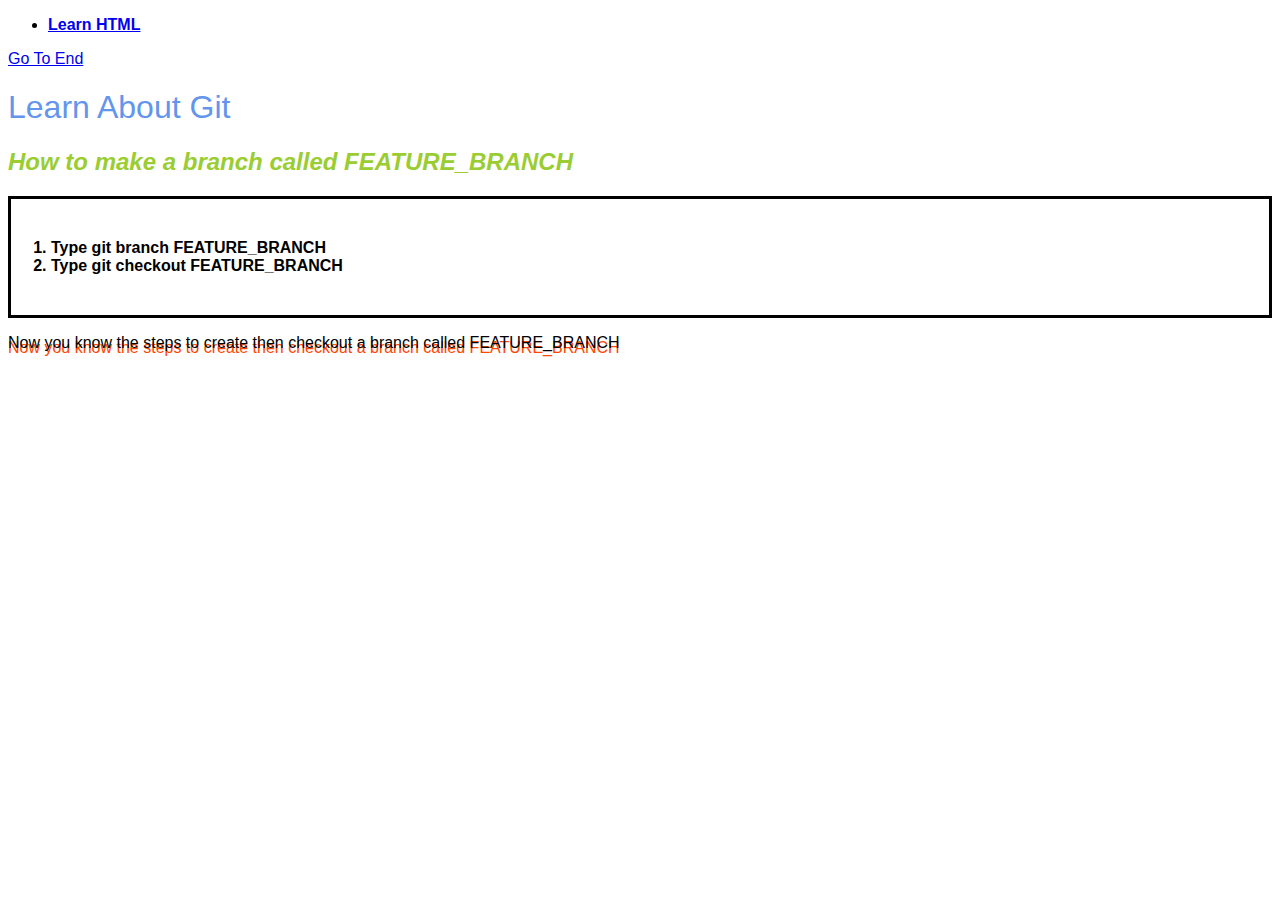
<file: index.html>
<!DOCTYPE html>
<html>
    <head>
        <link href="style.css" rel="stylesheet">
    </head>
    <body>
        <nav>
            <!-- <ul> and <ol> creates the actual list-->
            <!-- <li> list item: adds bullet/numbered item to list-->
            <ul>
                <li>
                    <a href="learnhtml.html">Learn HTML</a>
                </li>
            </ul>
        </nav>

        <a href="#ending">Go To End</a>
        <h1>Learn About Git</h1>
        <h2>How to make a branch called FEATURE_BRANCH</h2>
        <ol>
            <li>Type git branch FEATURE_BRANCH</li>
            <li>Type git checkout FEATURE_BRANCH</li>
        </ol>
        <p id="ending">Now you know the steps to create then checkout a branch called FEATURE_BRANCH </p>
    </body>
</html>
</file>
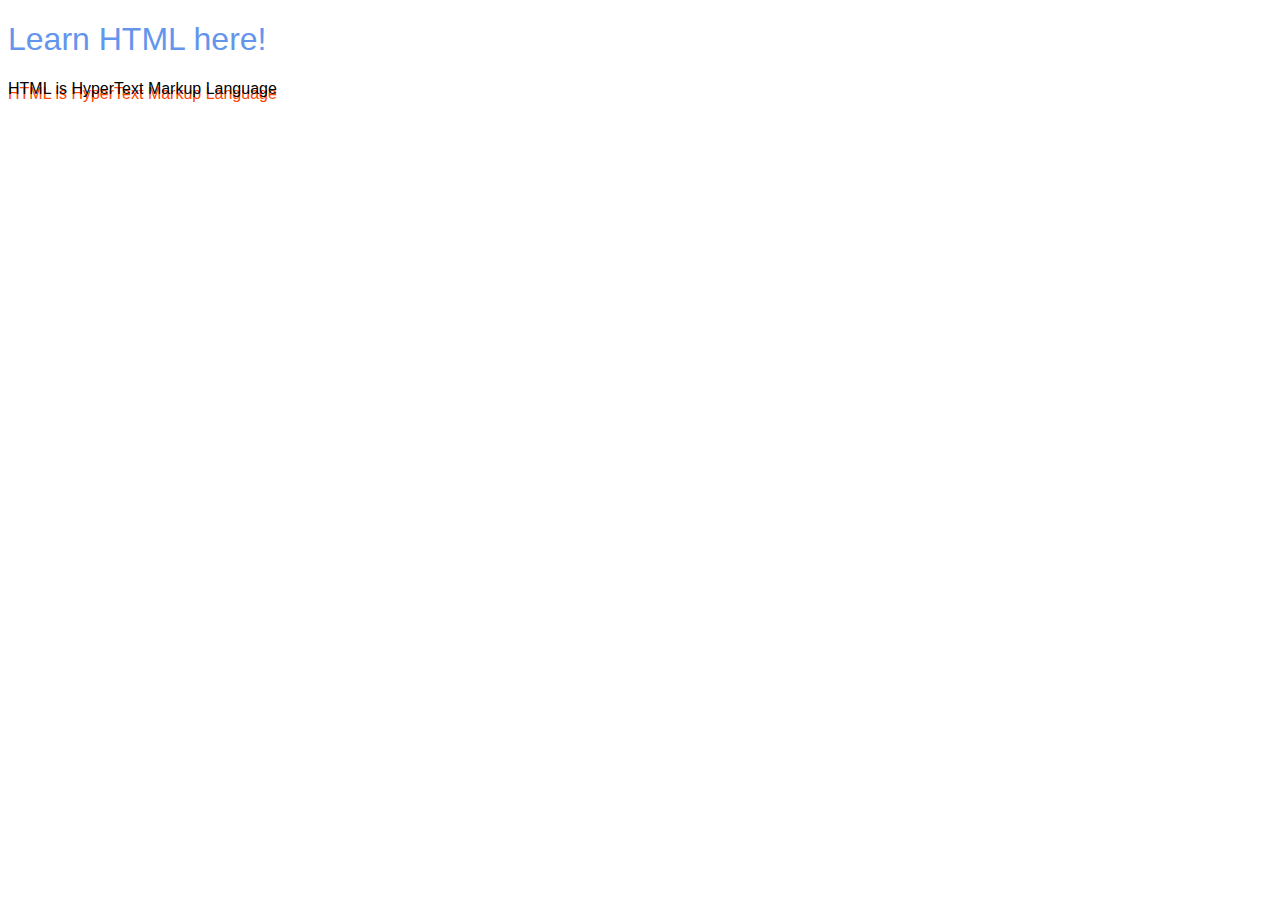
<file: learnhtml.html>
<!DOCTYPE html>
<html>
    <head>
        <link rel="stylesheet" href="style.css">
    </head>
    <body>
        <h1>Learn HTML here!</h1>
        <p>HTML is HyperText Markup Language</p>
    </body>
</html>
</file>
<file: style.css>
body {
    font-family: sans-serif;
}

h1 {
    font-weight: normal;
    color: cornflowerblue;
}

h2 {
    font-style: italic;
    color: yellowgreen;
}

ol {
    border: 3px solid black;
    padding: 40px;
}

li {
    font-weight: bold;
}

p {
    text-shadow: 0px 5px orangered;
}
</file>
